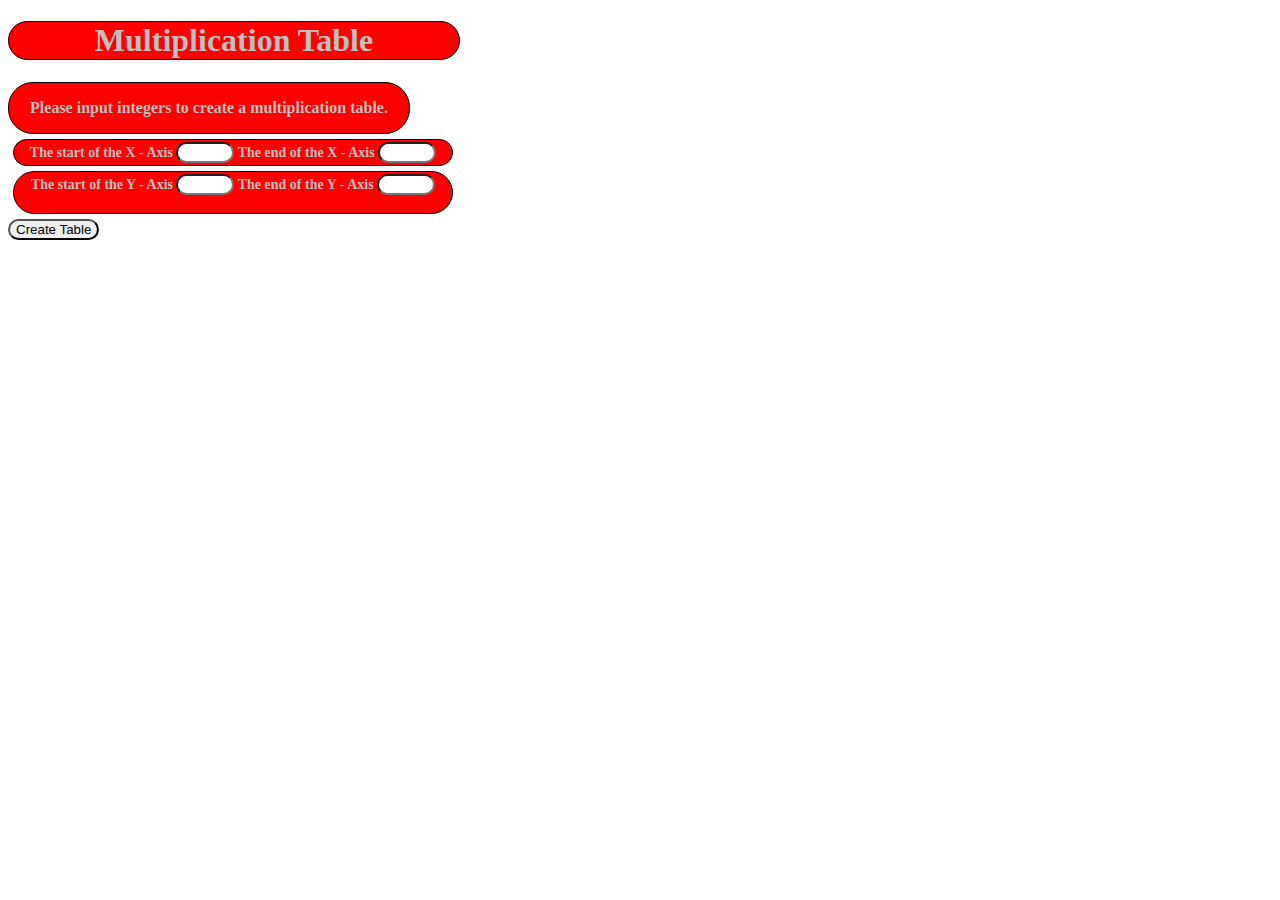
<file: GuiAssignmentSix.html>
<!DOCTYPE html>
<html lang="en">
<!-- 
  File: GuiAssignmentSix.html
  91.461 Assignment 6: Creating an Interactive Dynamic Table
  Created By: Eduardo Pozo, UMass Lowell Computer Science Student
  Contact Info: Eduardo_Pozo@student.uml.edu
  Description: This file will take user input, in the form of integers,
  and create a multiplication table with the range provided by the user.
  Created: 10/22/14
  Last modified: 10/27/14
-->
  <head>
    <title>Multiplication Table</title>
    <meta charset="UTF-8">
    
    <!--Import the stylesheet and jquery-->
    <meta name="viewport" content="width=device-width, initial-scale=1.0">
    <link rel="stylesheet" type="text/css" href="AssignmentSixStyleSheet.css"/>
    <script src="http://ajax.googleapis.com/ajax/libs/jquery/2.1.1/jquery.min.js"></script>
    
    <!--The script that creates the table-->
    <script>
      
      function isInt(n){return (n % 1 === 0);}
      
      $(document).ready(function(){
        $("#tableForm").submit(function(){
          //Gather the info form the textboxes
          var xStart = parseInt(document.getElementById("x1").value);
          var xEnd = parseInt(document.getElementById("x2").value);
          var yStart = parseInt(document.getElementById("y1").value);
          var yEnd = parseInt(document.getElementById("y2").value);
          var check = true;
          //Check to see if any NaN's were given.  Note this does not work if
          //first a number was entered then a char.  An int will still be read
          if(isNaN(xStart) || !(isInt(document.getElementById("x1").value))){
            $("#errorMessageXStart").html("The start of X must be an integer.");
            check = false;
          }
          else{
            $("#errorMessageXStart").html("");
          }
          
          if(isNaN(xEnd) || !(isInt(document.getElementById("x2").value))){
            $("#errorMessageXEnd").html("The end of X must be an integer.");
            check = false;
          }
          else{
            $("#errorMessageXEnd").html("");
          }
          
          if(isNaN(yStart) || !(isInt(document.getElementById("y1").value))){
            $("#errorMessageYStart").html("The start of Y must be an integer.");
            check = false;
          }
          else{
            $("#errorMessageYStart").html("");
          }
          
          if(isNaN(yEnd) || !(isInt(document.getElementById("y2").value))){
            $("#errorMessageYEnd").html("The end of Y must be an integer.");
            check = false;
          }
          else{
            $("#errorMessageYEnd").html("");
          }
          //if all textboxes are correct we then proceed to make the table
          if(check === true){
            //clear the previous table
            $("#makeTable").html("");
            var mainTable = $("<table>");
            var row = $("<tr>");
            var i;
            var j;
            //create the top row 
            row.append($("<td id='topRow'>").html("x"));
            
            for(i = 0; xStart + i <= xEnd; i++){
              row.append($("<td id='topRow'>").html(xStart + i));
            }
            mainTable.append(row);
            
            //A loop that creates a row, adds it and creates the next row
            for(j = 0; yStart + j <= yEnd; j++){
              row = $("<tr>");
              row.append($("<td id='leftSide'>").html(yStart+j));
              
              for(i = 0; xStart + i <= xEnd; i++){
                row.append($("<td id='cells'>").html((xStart+i)*(yStart+j)));
              }
              mainTable.append(row);
            }
            $("#makeTable").append(mainTable);
          }
          else{
            $("#makeTable").html("");
          }
          
          return false;
        });
      });
    </script>
  </head>
  <body>
    <h1>Multiplication Table</h1>
    
    <div id="instructions">
      <p>
        Please input integers to create a multiplication table.
      </p><!--Ask Dr.Heines if it's bad practice to insert a line break-->
    </div>
    
    <!--This form holds the text boxes for the user's inputs-->
    <form id="tableForm" method="post" action="">
        <div id="axis">
          The start of the X - Axis
          <input type="text" name="x1" id="x1">
          The end of the X - Axis
          <input type="text" name="x2" id="x2">
        </div>
        <div id="axis">
          The start of the Y - Axis
          <input type="text" name="y1" id="y1">
          The end of the Y - Axis
          <input type="text" name="y2" id="y2">
          
          <!--To display errors-->
          <p id="errorMessageXStart" class="error"></p>
          <p id="errorMessageXEnd" class="error"></p>
          <p id="errorMessageYStart" class="error"></p>
          <p id="errorMessageYEnd" class="error"></p>
        </div>
        <input type="submit" value="Create Table" id="subBut">
        <div id="makeTable"></div>
    </form>
  </body>
</html>
</file>
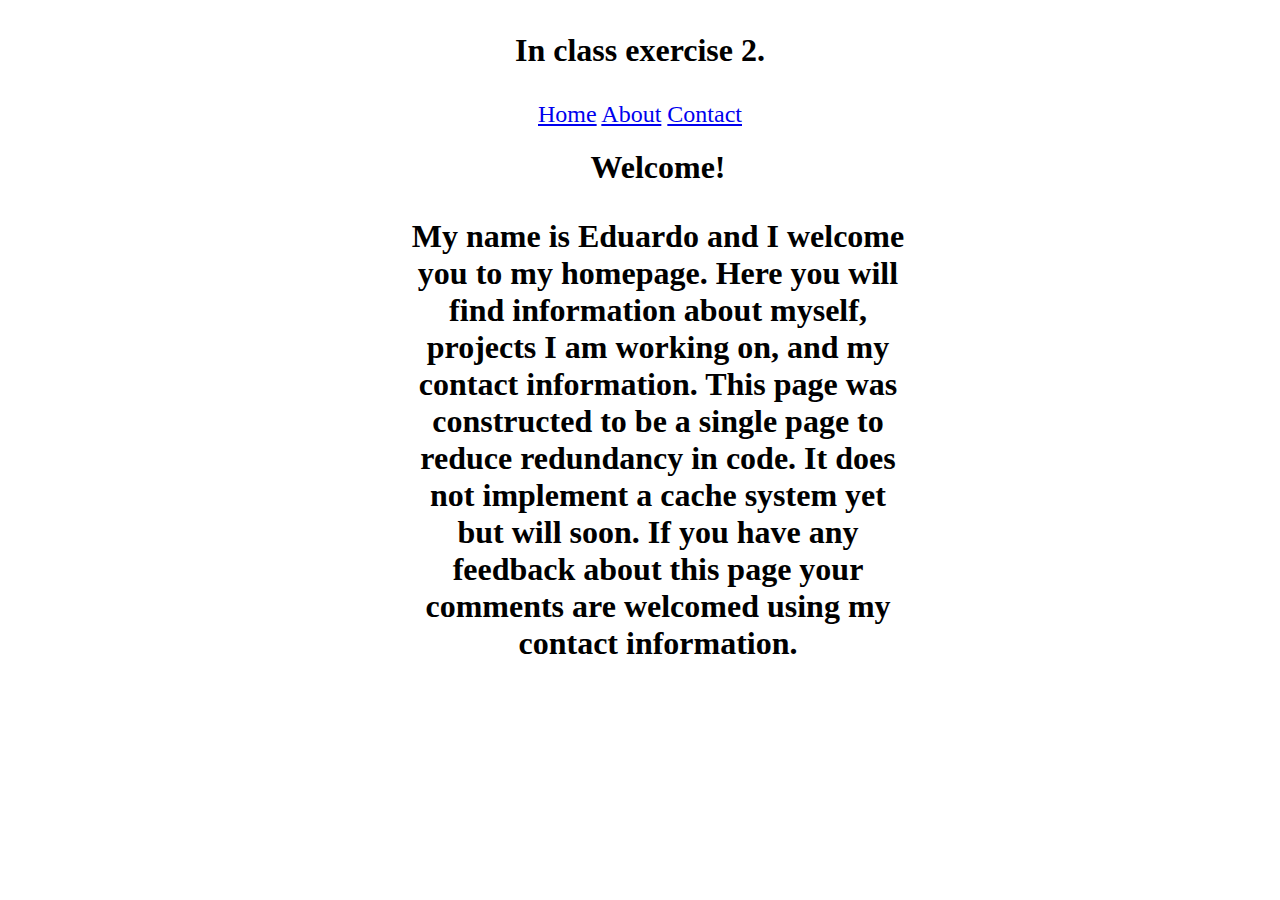
<file: InClassQuiz.html>
<!DOCTYPE html>
<html>
<!--
File: InClassQuiz.html
Author: Eduardo Pozo UMass Lowell Computer Science Major
Contact Info: eduardo_pozo@student.uml.edu
Description: This file goes over the concept of using #values to change a page.
This is the basic form and will be upgraded to reading files and adding cache to
make the page more dynamic.
Created: 11/05/2014
Last Modified: 11/05/2014
-->
  <head>
    <title>In class exercise</title>
    <meta charset="UTF-8">
    <link rel="stylesheet" href="QuizStyle.css">
    
  </head>
  <body>
    <p>
      In class exercise 2.
    </p>
    <!--navigation bar -->
    <div id="navbar">
      <a href="#home">Home</a>
      <a href="#about">About</a>
      <a href="#contact">Contact</a>
    </div>
    
    <!--Content that will display-->
    <div id="content"></div>
    
    <!--The code that will change the page, content div must load first-->
    <script src="navCode.js"></script>
  </body>
</html>
</file>
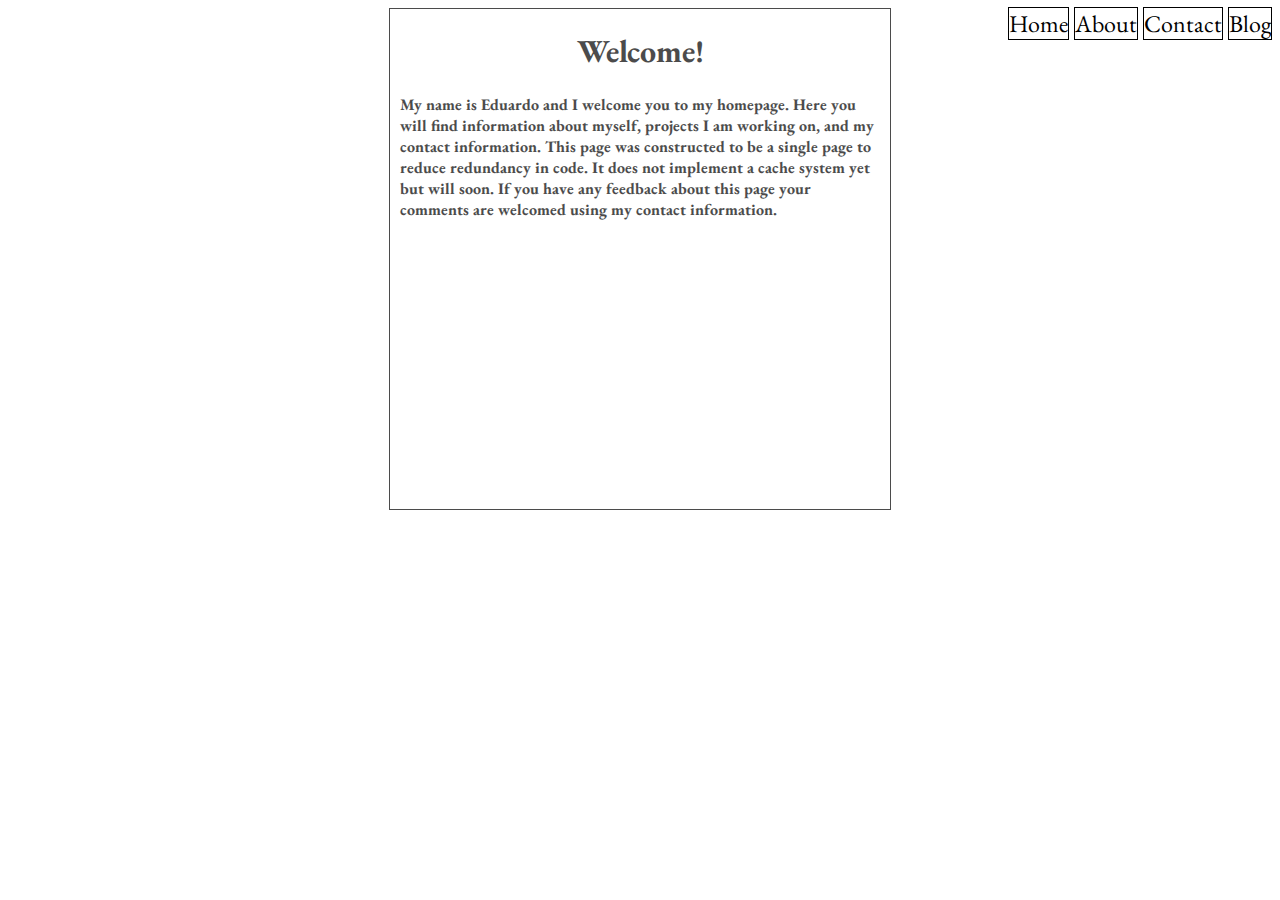
<file: SinglePageApp.html>
<!DOCTYPE html>
<html lang = "en">
  <!--File: SinglePageApp.html
    Author: Eduardo Pozo UMass Lowell Computer Science Major
    Contact Info: eduardo_pozo@student.uml.edu
    Description: This page will use hash values to change the page, but not have to reload the page.
    The javascript is kept on separate files to keep this page short and concise.  There are
    separate files for blog.html, contact.html, about.html, and home.html.  No documentation
    is provided for these as they seem to work best without it.
    Created: 11/05/2014
    Last Modified: 12/10/2014-->
  
  <head>
    <title>Assignment 7, building a single page application</title>
    <meta charset="UTF-8">
    
    <!--Load jquery first, then the css stlyesheet-->
    <script src="//ajax.googleapis.com/ajax/libs/jquery/2.1.1/jquery.min.js"></script>
    <link rel="stylesheet" href="SinglePageAppSS.css">
    
    <!--Google font adobe garamond-->
    <link href='http://fonts.googleapis.com/css?family=EB+Garamond' rel='stylesheet' type='text/css'>
    
    <!--Loads the file that reads the JSON file and places the info in the content
    div below, kept separate for neatness-->
    <!--<script src="AjaxReader.js"></script>-->
  </head>
  <body>
    <!--Adding a banner
    <img id="banner" src="banner.jpg" alt="A tranquil picture of a hippo">-->
    
    <!--The navigation bar for the page. Can not use <ul> because the navBar
        reads the first attribute-->
    <div id="navbar">
      <a href="#home">Home</a>
      <a href="#about">About</a>
      <a href="#contact">Contact</a>
      <a href="#blog">Blog</a>
    </div>
    
    <!--The content that will be displayed when the a link from the nav bar is clicked-->
    <div id="content"></div>
    <!--Added this div to see if I can read use the AJax reader-->
    <div id="blogDiv"></div>
    
    <!--This script changes the hash values of the pages.-->
    <!--The error "HTTP/1.1 501 Method Not Implemented" kept appearing whenever
        I tried performing this on the weblab servers. After some research it
        seems that this is not supported by the server.  More info was found online at
        "http://www.w3.org/Protocols/rfc2616/rfc2616-sec10.html" under the section 501.-->
    <!--When uploaded to github a similar error was found. "[HTTP/1.1 403 Forbidden 31ms]"
        Made it easier on myself and used Curran's Code, it worked after.-->
    <!--SPAAjaxReader file read the json file and keeps it in a global variable.
        navCode uses this when the blog file is read and inserts the json file there.-->
    <script src="SPAAjaxReader.js"></script>
    <!--Comes after the previous script since it needs the global variable to have
        information before it can be used.  This takes care of changing has values.-->
    <script src="navCode.js"></script>
    
  </body>
</html>
</file>
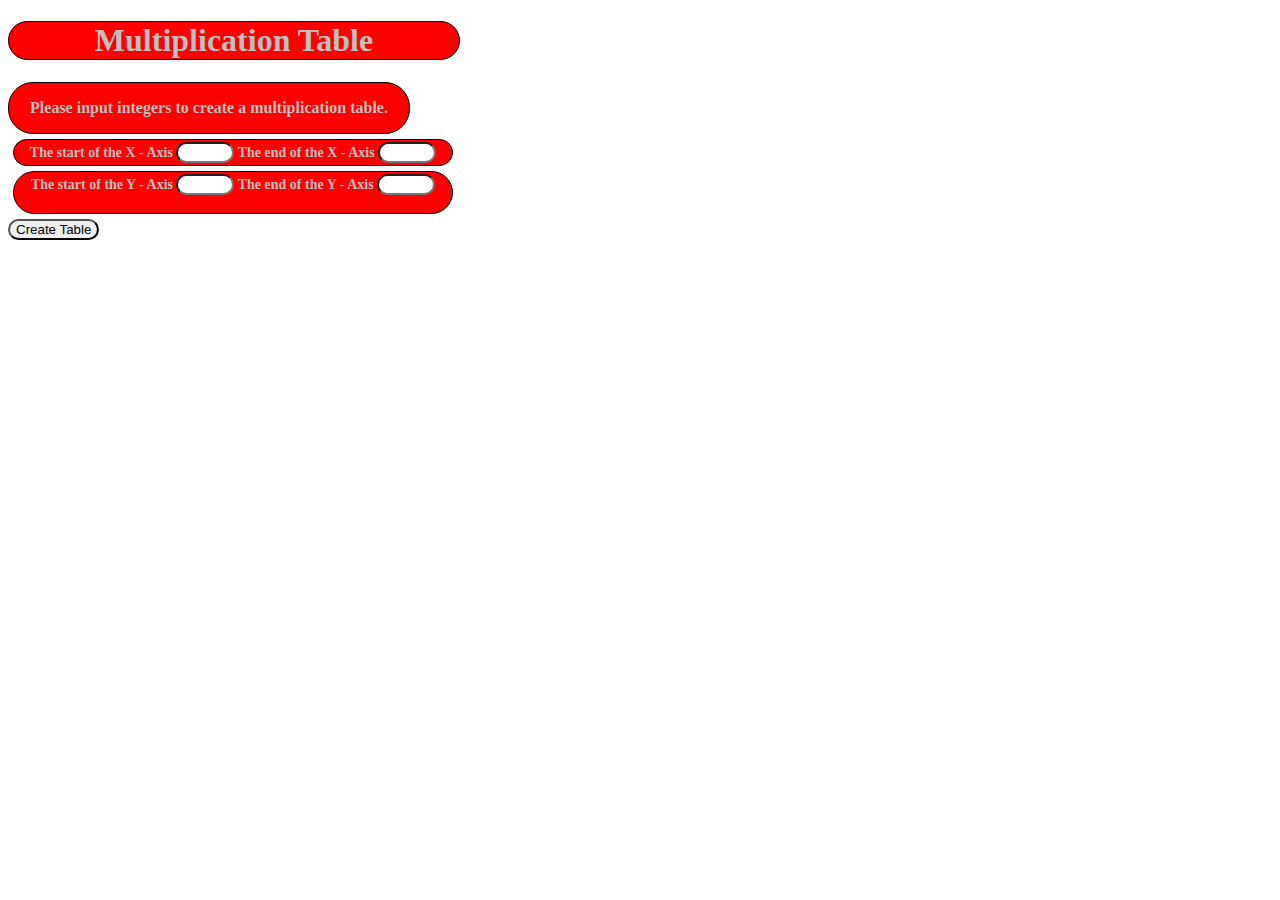
<file: TabbedWidget.html>
<!DOCTYPE html>
<html lang="en">
  <!--
  File: GuiAssignmentSix.html
  91.461 Assignment 6: Creating an Interactive Dynamic Table
  Created By: Eduardo Pozo, UMass Lowell Computer Science Student
  Contact Info: Eduardo_Pozo@student.uml.edu
  Description: This file will take user input, in the form of integers,
  and create a multiplication table with the range provided by the user.
  Created: 10/22/14
  Last modified: 10/27/14
  -->
  <head>
    <title>Multiplication Table</title>
    <meta charset="UTF-8">
    <!--Import the stylesheet and jquery-->
    <meta name="viewport" content="width=device-width, initial-scale=1.0">
    <link rel="stylesheet" type="text/css" href="AssignmentSixStyleSheet.css"/>
    <script src="http://ajax.googleapis.com/ajax/libs/jquery/2.1.1/jquery.min.js"></script>
    <!--The script that creates the table-->
    <script>
      function isInt(n) {
        return (n % 1 === 0);
      }
      $(document).ready(function () {
        $("#tableForm").submit(function () {
    //Gather the info form the textboxes
          var xStart = parseInt(document.getElementById("x1").value);
          var xEnd = parseInt(document.getElementById("x2").value);
          var yStart = parseInt(document.getElementById("y1").value);
          var yEnd = parseInt(document.getElementById("y2").value);
          var check = true;
    //Check to see if any NaN's were given. Note this does not work if
    //first a number was entered then a char. An int will still be read
          if (isNaN(xStart) || !(isInt(document.getElementById("x1").value))) {
            $("#errorMessageXStart").html("The start of X must be an integer.");
            check = false;
          }
          else {
            $("#errorMessageXStart").html("");
          }
          if (isNaN(xEnd) || !(isInt(document.getElementById("x2").value))) {
            $("#errorMessageXEnd").html("The end of X must be an integer.");
            check = false;
          }
          else {
            $("#errorMessageXEnd").html("");
          }
          if (isNaN(yStart) || !(isInt(document.getElementById("y1").value))) {
            $("#errorMessageYStart").html("The start of Y must be an integer.");
            check = false;
          }
          else {
            $("#errorMessageYStart").html("");
          }
          if (isNaN(yEnd) || !(isInt(document.getElementById("y2").value))) {
            $("#errorMessageYEnd").html("The end of Y must be an integer.");
            check = false;
          }
          else {
            $("#errorMessageYEnd").html("");
          }
    //if all textboxes are correct we then proceed to make the table
          if (check === true) {
    //clear the previous table
            $("#makeTable").html("");
            var mainTable = $("<table>");
            var row = $("<tr>");
            var i;
            var j;
    //create the top row
            row.append($("<td id='topRow'>").html("x"));
            for (i = 0; xStart + i <= xEnd; i++) {
              row.append($("<td id='topRow'>").html(xStart + i));
            }
            mainTable.append(row);
    //A loop that creates a row, adds it and creates the next row
            for (j = 0; yStart + j <= yEnd; j++) {
              row = $("<tr>");
              row.append($("<td id='leftSide'>").html(yStart + j));
              for (i = 0; xStart + i <= xEnd; i++) {
                row.append($("<td id='cells'>").html((xStart + i) * (yStart + j)));
              }
              mainTable.append(row);
            }
            $("#makeTable").append(mainTable);
          }
          else {
            $("#makeTable").html("");
          }
          return false;
        });
      });
    </script>
  </head>
  <body>
    <h1>Multiplication Table</h1>
    <div id="instructions">
      <p>
        Please input integers to create a multiplication table.
      </p><!--Ask Dr.Heines if it's bad practice to insert a line break-->
    </div>
    <!--This form holds the text boxes for the user's inputs-->
    <form id="tableForm" method="post" action="">
      <div id="axis">
        The start of the X - Axis
        <input type="text" name="x1" id="x1">
        The end of the X - Axis
        <input type="text" name="x2" id="x2">
      </div>
      <div id="axis">
        The start of the Y - Axis
        <input type="text" name="y1" id="y1">
        The end of the Y - Axis
        <input type="text" name="y2" id="y2">
        <!--To display errors-->
        <p id="errorMessageXStart" class="error"></p>
        <p id="errorMessageXEnd" class="error"></p>
        <p id="errorMessageYStart" class="error"></p>
        <p id="errorMessageYEnd" class="error"></p>
      </div>
      <input type="submit" value="Create Table" id="subBut">
      <div id="makeTable"></div>
    </form>
  </body>
</html>
</file>
<file: AssignmentSixStyleSheet.css>
/*
File: AssignmentSixStyleSheet.css
91.461 Assignment 6: Creating an Interactive Dynamic Table
Author: Eduardo Pozo, UMass Lowell Computer Science Student
Contact Info: Eduardo_Pozo@student.uml.edu
Description: This file adds color, a background image, and formats 
the .html file for this assignment making it more appealing and readable.
Date Created: 10/23/14
Last Updated 10/31/14px*/

body {
  background-image: url("http://www.freechristmaswallpapers.net/images/wallpapers/Lonely-Christmas-Tree-800-508849.jpeg");
}
h1{
  color: silver;
  background-color: red;
  width: 450px;
  text-align: center;
  border: 1px solid black;
  border-radius: 25px;
}
/*Changing the small instruction box*/
#instructions{
  border: 1px solid black;
  background-color: red;
  color: silver;
  width: 400px;
  text-align: center;
  font-weight: bold;
  border-radius: 25px;
}

#tableForm {
  width: 450px;
}
  /*This selects, and resizes the the text boxes to a more manageable size*/
input[type=text]{
  width: 50px;
}
#axis {
  margin: 5px;
  padding: 0px;
}
/*special format for all my error messages*/
.error {
  color: silver;
  font-weight: bold;
  font-size: 16px;
}
/*style the cells*/
td{
  border: 1px solid black;
}
#topRow, #leftSide{
  background-color: red;
  color: white;
}
/*Style the table output to have border and scrollable*/
table{
  text-align: center;
  /*border: 1px solid black; not needed with image*/
  height: 450px;
  width: 450px;
}
#makeTable{
  width: 500px;
  height: 500px;
  overflow: auto;
}
#axis{
  background-color: red;
  border: 1px solid black;
  border-radius: 25px;
  padding: 2px;
  color: silver;
  text-align: center;
  font-size: 14px;
  font-weight: bold;
}
/*make the text boxes a little more readable*/
#y1, #y2, #x1, #x2{
  border-radius: 25px;
}
#cells{
  color: silver;
  background-color: blue;
}
#subBut{
  border-radius: 25px;
  /*float: left;*/
}
</file>
<file: QuizStyle.css>
/*
File: AssignmentSixStyleSheet.css
91.461 In class exercise: Creating an Interactive Dynamic Table
Author: Eduardo Pozo, UMass Lowell Computer Science Student
Contact Info: Eduardo_Pozo@student.uml.edu
Description: Modifies a single page application
Date Created: 11/05/14
Last Updated: 11/05/14
*/
/*add a background image, does not display the full image*/
body{
background-image: url(http://upload.wikimedia.org/wikipedia/commons/d/d1/Mount_Everest_as_seen_from_Drukair2_PLW_edit.jpg);
}
p{
  text-align: center;
  font-size: 20px;
  font-size: 200%;
  font-weight: bold;
}
/*The main div where the content is displayed from*/
#content{
  width: 500px;
  margin-left: 400px;
  text-align: center;
}
#navbar{
  text-align: center;
  font-size: 150%;
}
</file>
<file: SinglePageAppSS.css>
/*File: SinglePageAppSS.css
  Author: Eduardo Pozo UMass Lowell Computer Science Major
  Contact Info: eduardo_pozo@student.uml.edu
  Description: This page alters the appearance of the SinglePageApp.html file.
  The main focus is to make the data in the content div stand out in front of the
  background image I have set.
  Created: 11/05/2014
  Last Modified: 12/10/2014*/

/*Set a background image and maximize the size to fit the page non-repeating.
  I also added a different font loaded from googlefonts (suggested by Matt Richie)*/
body{
  background-image: url("http://images.fotocommunity.de/bilder/chile/atacamawueste/atacama-hochland-chile-nahe-ojos-del-salado-65cbbc50-4b25-44a0-97df-48219e078921.jpg");
  background-repeat: no-repeat;
  background-size: 100%;
  font-family: 'EB Garamond', serif;
}
/*All information displayed in the content div share both the next two attributes*/
h1{
  color: black;
  text-align: center;
  font-weight: bold;
}
p{
  margin: 10px;
  font-weight: bold;
}
/*This makes the display place for the content see through.  A border is established
  and placed in the middle of the screen*/
#content{
  /*background-color: blue; Used this to find the work area*/
  border: 1px solid;
  margin-left: auto;
  margin-right: auto;
  width: 500px;
  height: 500px;
  background-color: white;
  opacity: 0.7;
  /*overflow: auto; Took this out because it seems to break the background image*/
}
/*Modifying the navbar location here*/
#navbar{
  float: right;
  font-size: 1.5em;
  color: black;
  /*width: 80px;
  background-color: yellow;*/
}
/*The following two changes to the 'a' tag will make it a different color when idle
  and when someone hovers over it*/
a{
  color: black;
  border: 1px solid;
  text-decoration: none;
}
a:hover{
  color: black;
}
/*When 'a' tags are selected it will highlight in blue, but won't stick.
  Search for solutions to make the nackground change permanent.*/
a:active{
  background-color: blue;
}
/*Getting rid of the dots for the unordered list, modifying the list appearance here*/
#navLinks{
  list-style-type: none;
  font-size: 1.5em;
}
/*Making my email a different color so it shows up better on this background*/
#myEmail{
  color: blue;
  border: 0px;
  text-decoration: underline;
}
/*Giving bolded text to list items, doesn't seem to work off 'p' tag change*/
li{
  font-weight: bold;
}
/*Areas that can be improved
  a:active
  body
  myEmail
*/
</file>
